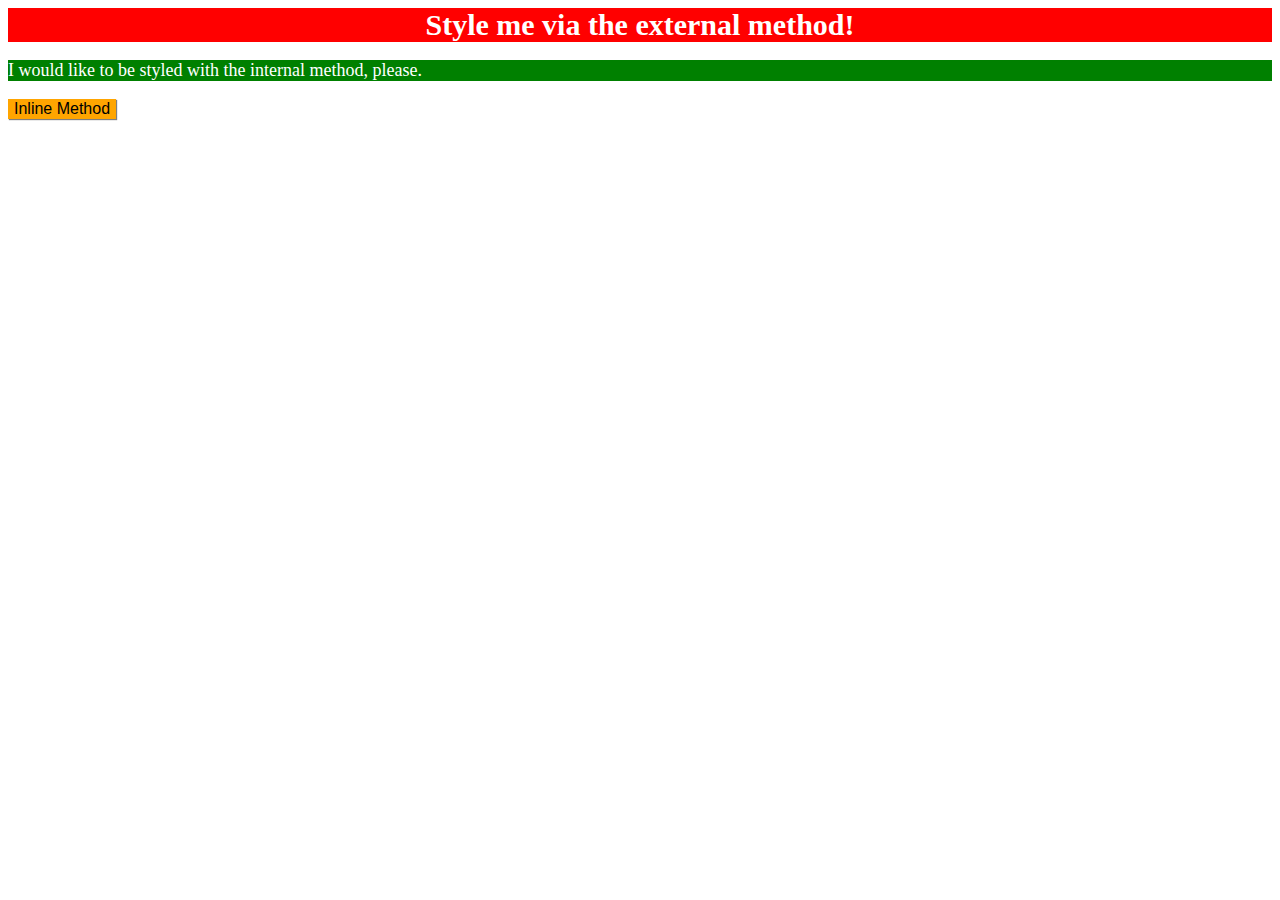
<file: foundations/intro-to-css/01-css-methods/index.html>
<!DOCTYPE html>
<html lang="en">
  <head>
    <meta charset="UTF-8">
    <meta http-equiv="X-UA-Compatible" content="IE=edge">
    <meta name="viewport" content="width=device-width, initial-scale=1.0">
    <link rel="stylesheet" href="styles.css">
    <title>Methods for Adding CSS</title>
    <style>
	p {
		color: white;
		background-color: green;
		font-family: serif;
		font-size: 18px;
	}
    </style>
  </head>
  <body>
    <div>Style me via the external method!</div>
    <p>I would like to be styled with the internal method, please.</p>
    <button style="color: black; background-color: orange; font-family: sans-serif; font-size: 16px; border: none; box-shadow: 1px 1px 1px rgba(0, 0, 0, 0.5);">Inline Method</button>
  </body>
</html>
</file>
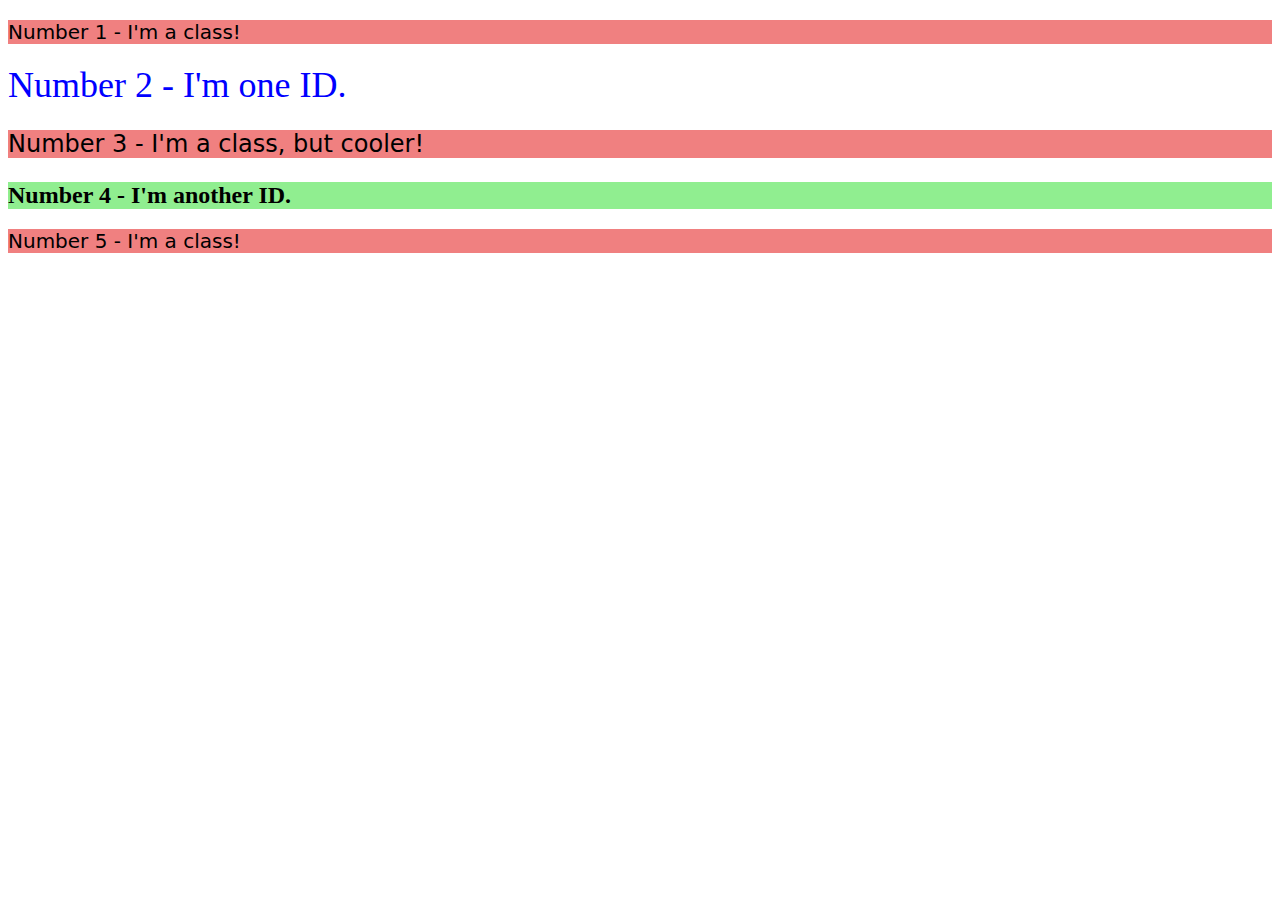
<file: foundations/intro-to-css/02-class-id-selectors/index.html>
<!DOCTYPE html>
<html lang="en">
  <head>
    <meta charset="UTF-8">
    <meta http-equiv="X-UA-Compatible" content="IE=edge">
    <meta name="viewport" content="width=device-width, initial-scale=1.0">
    <title>Class and ID Selectors</title>
    <link rel="stylesheet" href="style.css">
  </head>
  <body>
    <p>Number 1 - I'm a class!</p>
    <div id="two">Number 2 - I'm one ID.</div>
    <p class="three">Number 3 - I'm a class, but cooler!</p>
    <div class="three" id="four">Number 4 - I'm another ID.</div>
    <p>Number 5 - I'm a class!</p>
  </body>
</html>
</file>
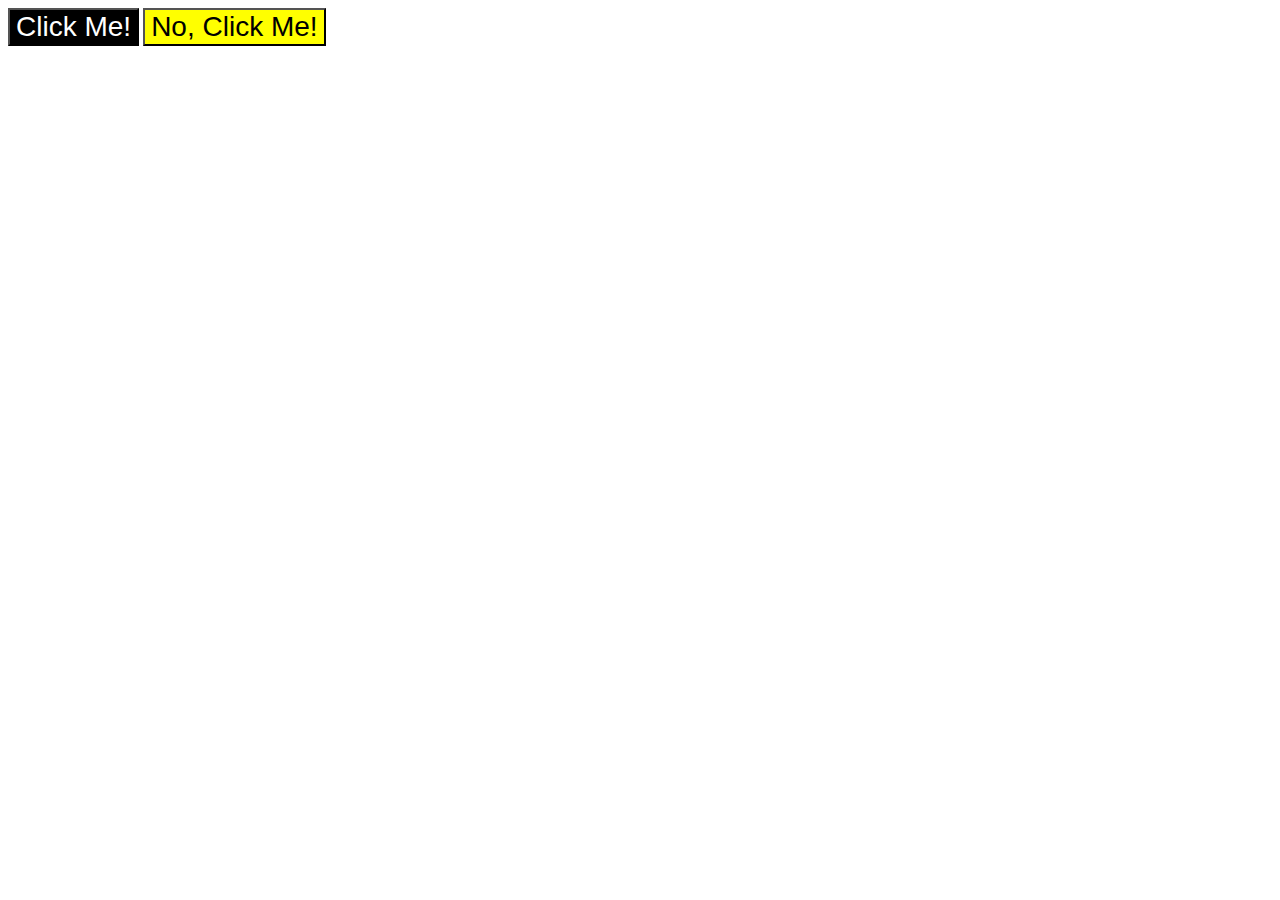
<file: foundations/intro-to-css/03-grouping-selectors/index.html>
<!DOCTYPE html>
<html lang="en">
  <head>
    <meta charset="UTF-8">
    <meta http-equiv="X-UA-Compatible" content="IE=edge">
    <meta name="viewport" content="width=device-width, initial-scale=1.0">
    <title>Grouping Selectors</title>
    <link rel="stylesheet" href="style.css">
  </head>
  <body>
    <button class="black">Click Me!</button>
    <button class="yellow">No, Click Me!</button>
  </body>
</html>
</file>
<file: foundations/intro-to-css/01-css-methods/styles.css>
div {
	color: white;
	background-color: red;
	font-weight: bold;
	font-family: serif;
	font-size: 30px;
	text-align: center;
}
</file>
<file: foundations/intro-to-css/02-class-id-selectors/style.css>
/* Add CSS Styling */
p {
	background-color: lightcoral;
	font-family: "Verdana", "DejaVu Sans", sans-serif;
	font-size: 20px;
}

#two {
	color: blue;
	font-size: 36px;
}

.three {
	font-size: 24px;
}

#four {
	background-color: lightgreen;
	font-weight: bold;
}
</file>
<file: foundations/intro-to-css/03-grouping-selectors/style.css>
/* Add CSS Styling */

.black,
.yellow {
	font-family: "Helvetica", "Times New Roman", sans-serif;
	font-size: 28px;
}

.black {
	background-color: black;
	color: white;
}

.yellow {
	background-color: yellow;
}
</file>
